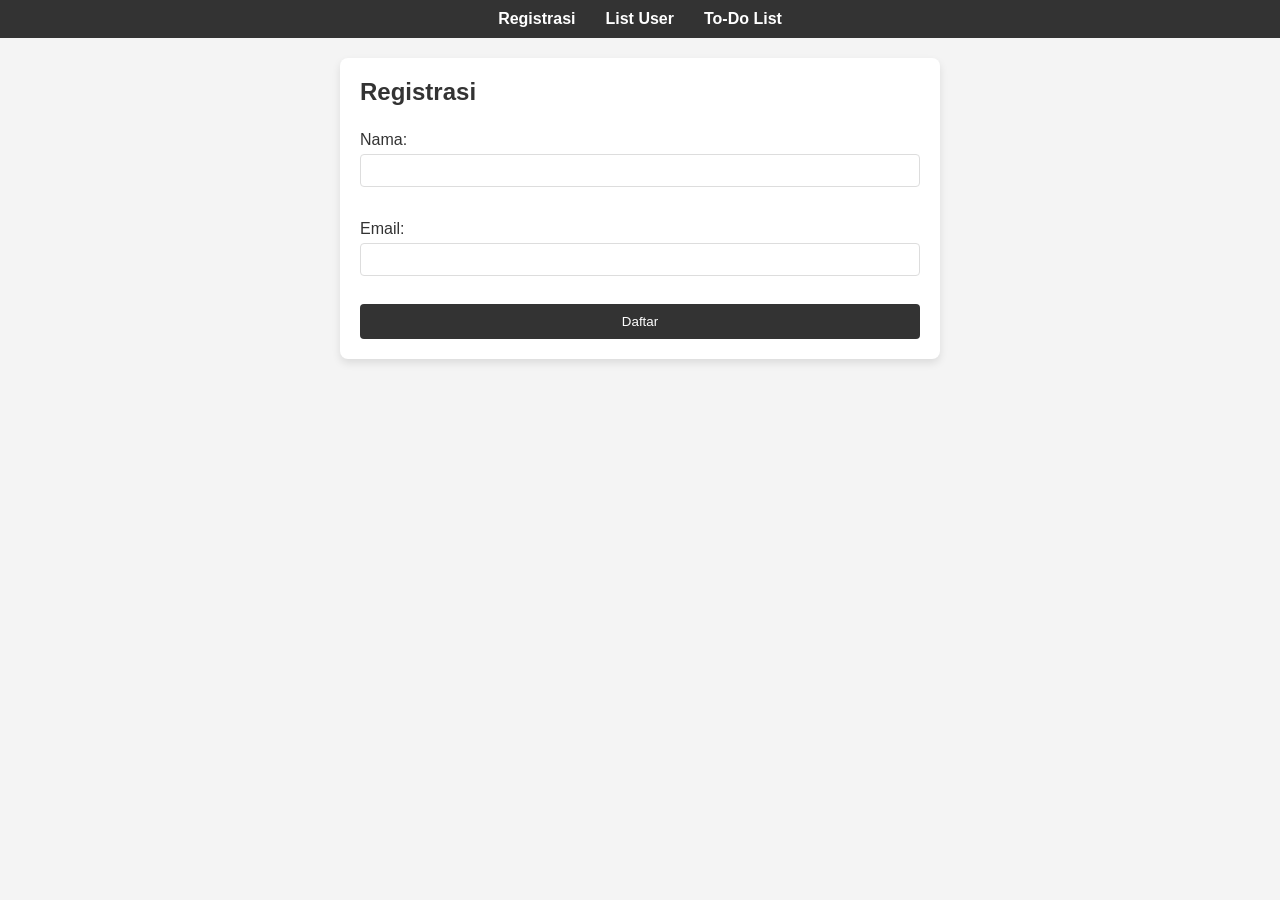
<file: template-html-implem/view/index.html>
<!DOCTYPE html>
<html lang="en">
<head>
    <meta charset="UTF-8">
    <meta name="viewport" content="width=device-width, initial-scale=1.0">
    <title>Website Menu</title>
    <link rel="stylesheet" href="styles.css">
</head>
<body>
    <header>
        <nav>
            <ul>
                <li><a href="#registrasi" onclick="showContent('registrasi')">Registrasi</a></li>
                <li><a href="#list-user" onclick="showContent('list-user')">List User</a></li>
                <li><a href="#todo-list" onclick="showContent('todo-list')">To-Do List</a></li>
            </ul>
        </nav>
    </header>

    <main>
        <section id="registrasi" class="content">
            <h2>Registrasi</h2>
            <form>
                <label for="name">Nama:</label>
                <input type="text" id="name" name="name" required><br>
                <label for="email">Email:</label>
                <input type="email" id="email" name="email" required><br>
                <button type="submit">Daftar</button>
            </form>
        </section>

        <section id="list-user" class="content" style="display:none;">
            <h2>List User</h2>
            <ul>
                <li>User 1 <button onclick="showUserDetail('User 1', 'user1@example.com')">Detail</button></li>
                <li>User 2 <button onclick="showUserDetail('User 2', 'user2@example.com')">Detail</button></li>
                <li>User 3 <button onclick="showUserDetail('User 3', 'user3@example.com')">Detail</button></li>
            </ul>
        </section>

        <section id="todo-list" class="content" style="display:none;">
            <h2>To-Do List</h2>
            <ul>
                <li><input type="checkbox"> Tugas 1</li>
                <li><input type="checkbox"> Tugas 2</li>
                <li><input type="checkbox"> Tugas 3</li>
            </ul>
        </section>

        <section id="user-detail" class="content" style="display:none;">
            <h2>Detail User</h2>
            <p><strong>Nama:</strong> <span id="user-name"></span></p>
            <p><strong>Email:</strong> <span id="user-email"></span></p>
            <button onclick="showContent('list-user')">Back</button>
        </section>
    </main>

    <script>
        function showContent(id) {
            const contents = document.querySelectorAll('.content');
            contents.forEach(content => content.style.display = 'none');
            document.getElementById(id).style.display = 'block';
        }

        function showUserDetail(name, email) {
            document.getElementById('user-name').textContent = name;
            document.getElementById('user-email').textContent = email;
            showContent('user-detail');
        }
    </script>
</body>
</html>
</file>
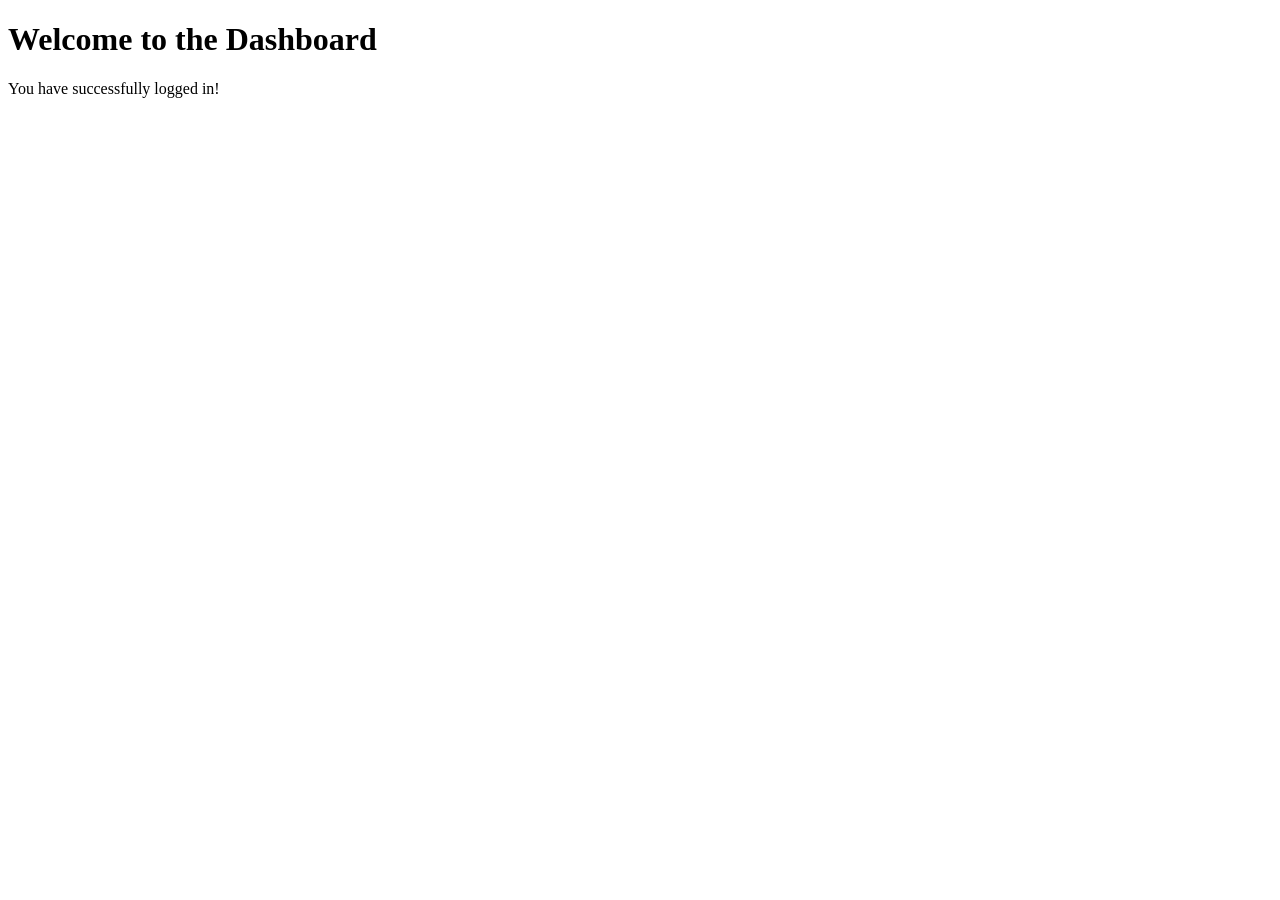
<file: LA-Chapter-22E/templates/dashboard.html>
<!DOCTYPE html>
<html lang="en">
<head>
    <meta charset="UTF-8">
    <meta name="viewport" content="width=device-width, initial-scale=1.0">
    <title>Dashboard</title>
</head>
<body>
    <h1>Welcome to the Dashboard</h1>
    <p>You have successfully logged in!</p>
</body>
</html>
</file>
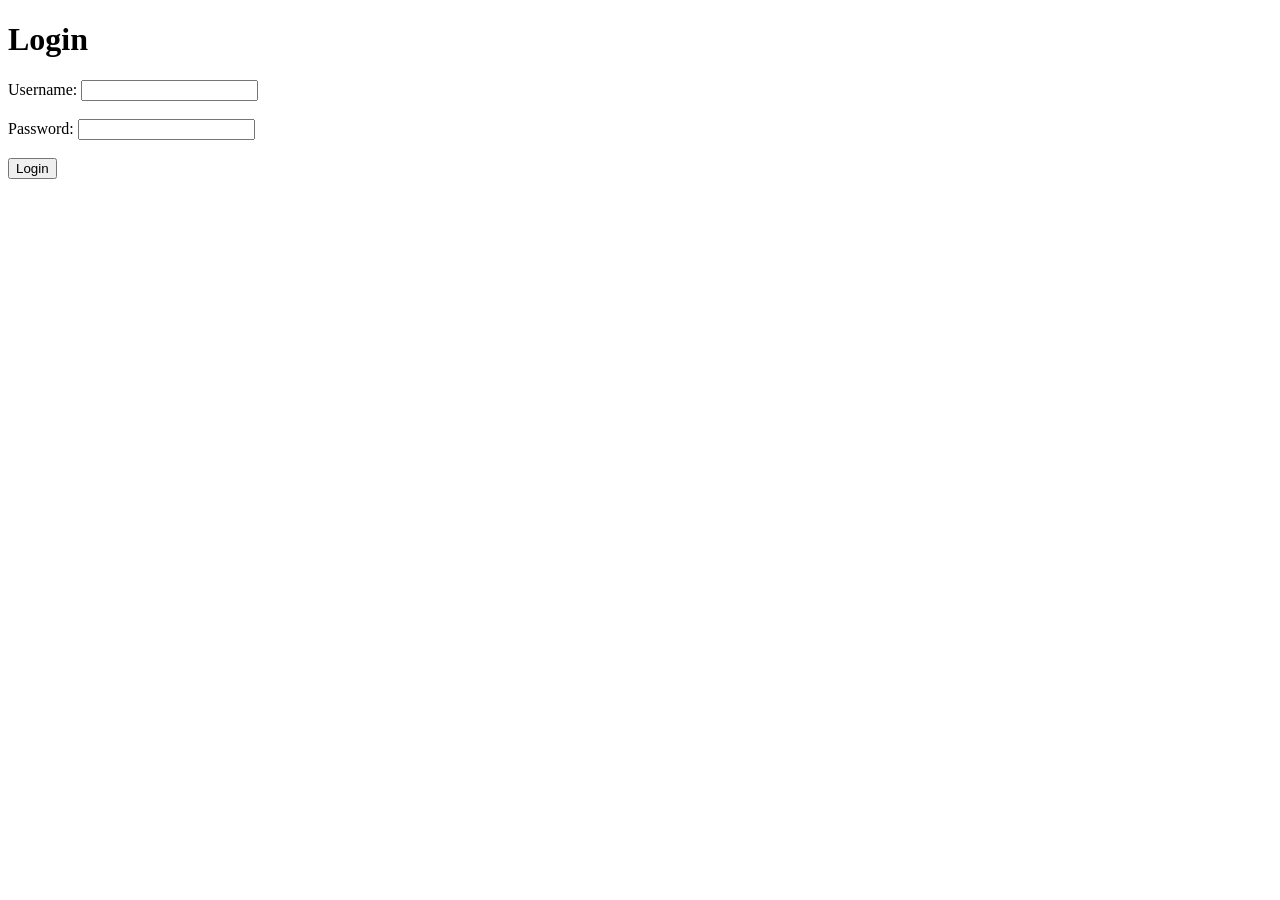
<file: LA-Chapter-22E/templates/login.html>
<!DOCTYPE html>
<html lang="en">
<head>
    <meta charset="UTF-8">
    <meta name="viewport" content="width=device-width, initial-scale=1.0">
    <title>Login</title>
</head>
<body>
    <h1>Login</h1>
    <form action="/auth" method="post">
        <label for="username">Username:</label>
        <input type="text" id="username" name="username"><br><br>
        <label for="password">Password:</label>
        <input type="password" id="password" name="password"><br><br>
        <button type="submit">Login</button>
    </form>
</body>
</html>
</file>
<file: template-html-implem/view/styles.css>
* {
    margin: 0;
    padding: 0;
    box-sizing: border-box;
    font-family: Arial, sans-serif;
}

body {
    background-color: #f4f4f4;
    color: #333;
}

header {
    background-color: #333;
    padding: 10px 0;
}

nav ul {
    list-style-type: none;
    display: flex;
    justify-content: center;
}

nav ul li {
    margin: 0 15px;
}

nav ul li a {
    color: white;
    text-decoration: none;
    font-weight: bold;
}

nav ul li a:hover {
    color: #ff6347;
}

main {
    padding: 20px;
    max-width: 600px;
    margin: 20px auto;
    background-color: white;
    box-shadow: 0 4px 8px rgba(0, 0, 0, 0.1);
    border-radius: 8px;
}

h2 {
    margin-bottom: 20px;
    color: #333;
}

form {
    display: flex;
    flex-direction: column;
}

form label {
    margin: 5px 0;
}

form input {
    padding: 8px;
    margin-bottom: 10px;
    border: 1px solid #ddd;
    border-radius: 4px;
}

button {
    padding: 10px;
    background-color: #333;
    color: white;
    border: none;
    border-radius: 4px;
    cursor: pointer;
}

button:hover {
    background-color: #ff6347;
}

ul {
    list-style-type: none;
}

ul li {
    margin: 10px 0;
}

.list-data {
    display: flex;
    justify-content: space-between;
    gap: 10px;
}

.list-data p {
    max-width: 350px;
}

.btn-active {
    background-color: green;
    text-decoration: none;
    color: white;
    padding: 10px;
    border-radius: 8px;
}

.btn-nonactive {
    background-color: red;
}

.btn-detail {
    background-color:cadetblue;
    text-decoration: none;
    color: white;
    padding: 10px;
    border-radius: 8px;
}

.btn-progress {
    background-color:cadetblue;
    text-decoration: none;
    color: white;
    padding: 10px;
    border-radius: 8px;
}
</file>
